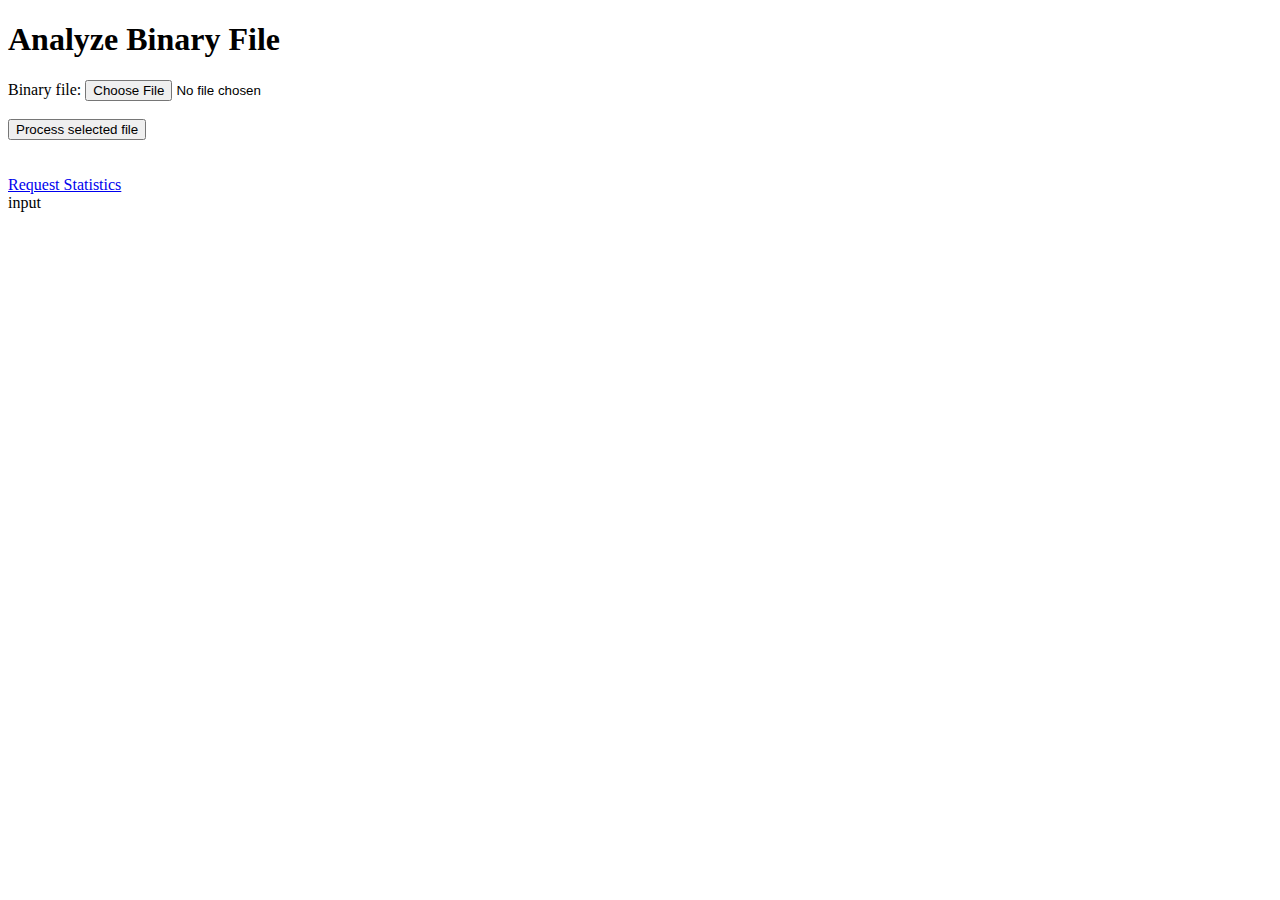
<file: sbg_client/web/template/form.html>
<!DOCTYPE html>
<html lang="en">
<head>
    <meta charset="UTF-8">
    <title>Example form</title>
</head>
<body>
<h1>Analyze Binary File</h1>
<div class="console">
    <form action="/" class="fields" method="post" enctype="multipart/form-data">
        <label>
            Binary file:
            <input name="binary_input_data" type="file">
        </label>
        <br>
        <br>
        <input type="submit" value="Process selected file">
    </form>
    <br>
    <br>
    <a href="./stat">Request Statistics</a>
</div>
</body>input
</html>
</file>
